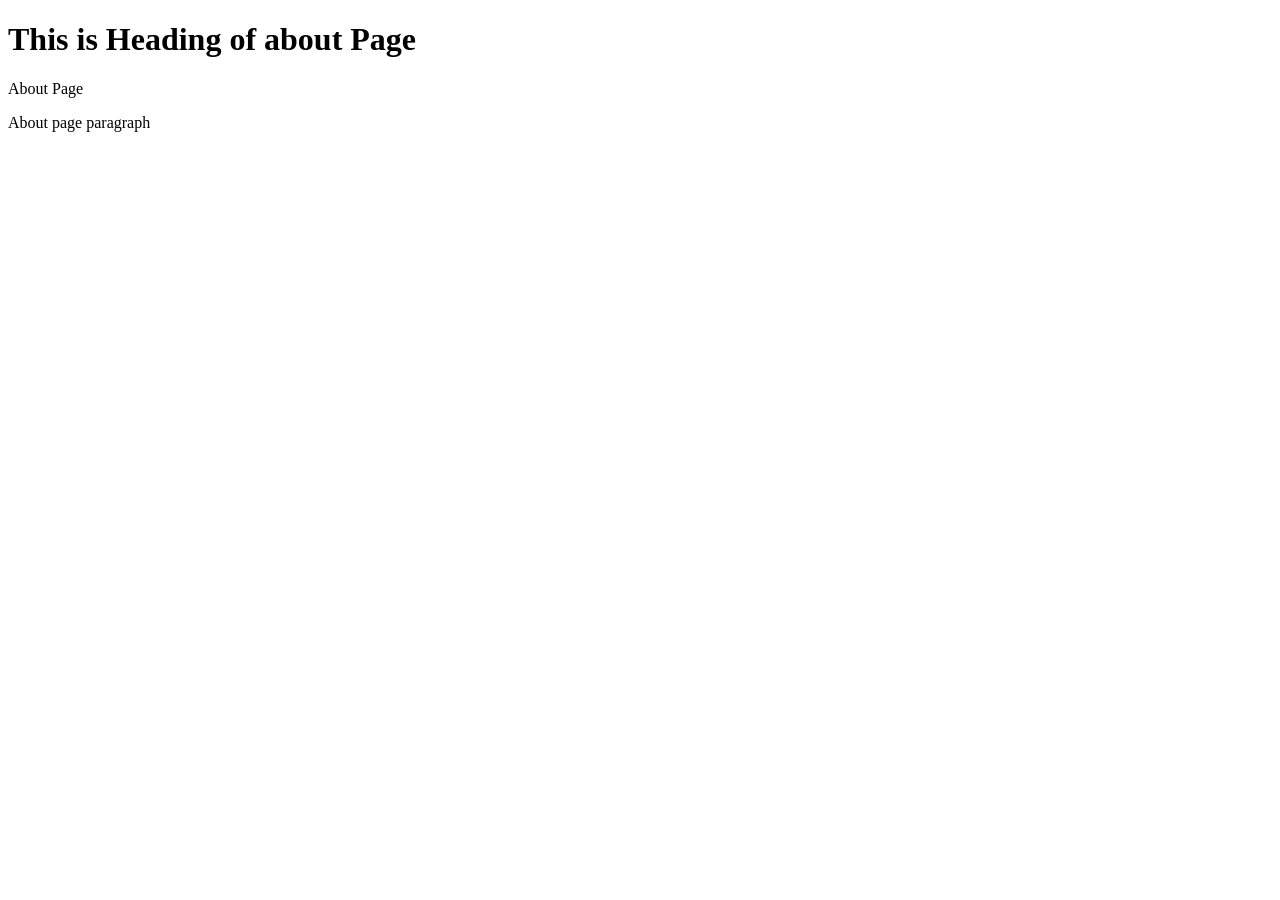
<file: about.html>
<!DOCTYPE html>
<html lang="en">
<head>
    <meta charset="UTF-8">
    <meta name="viewport" content="width=device-width, initial-scale=1.0">
    <title>About</title>
</head>
<body>
    <h1>This is Heading of about Page</h1>
     <p>About Page</p>
     <p>About page paragraph</p>
</body>
</html>
</file>
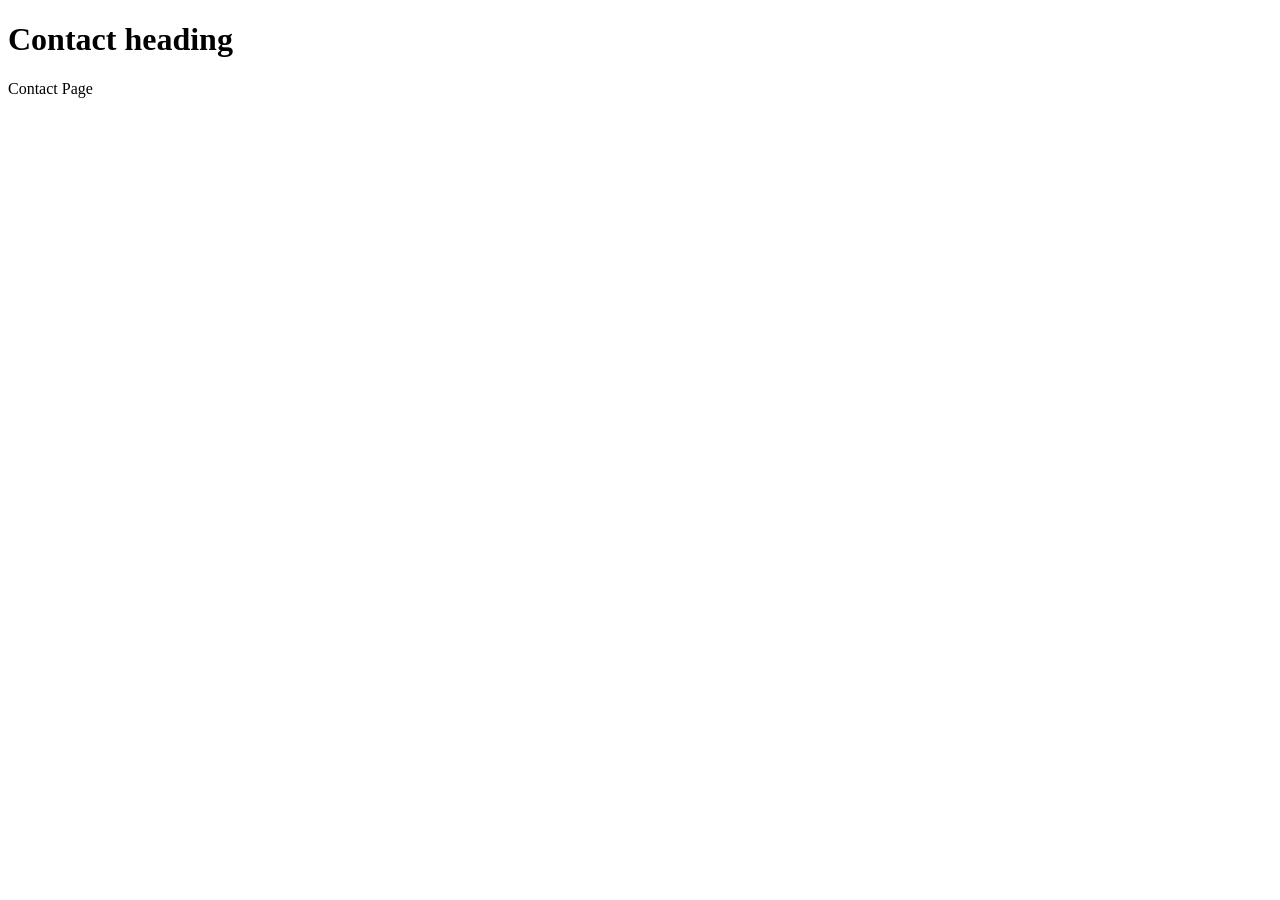
<file: contact.html>
<!DOCTYPE html>
<html lang="en">
<head>
    <meta charset="UTF-8">
    <meta name="viewport" content="width=device-width, initial-scale=1.0">
    <title>Contact</title>
</head>
<body>
    <h1>Contact heading</h1>
     <p>Contact Page</p>
</body>
</html>
</file>
